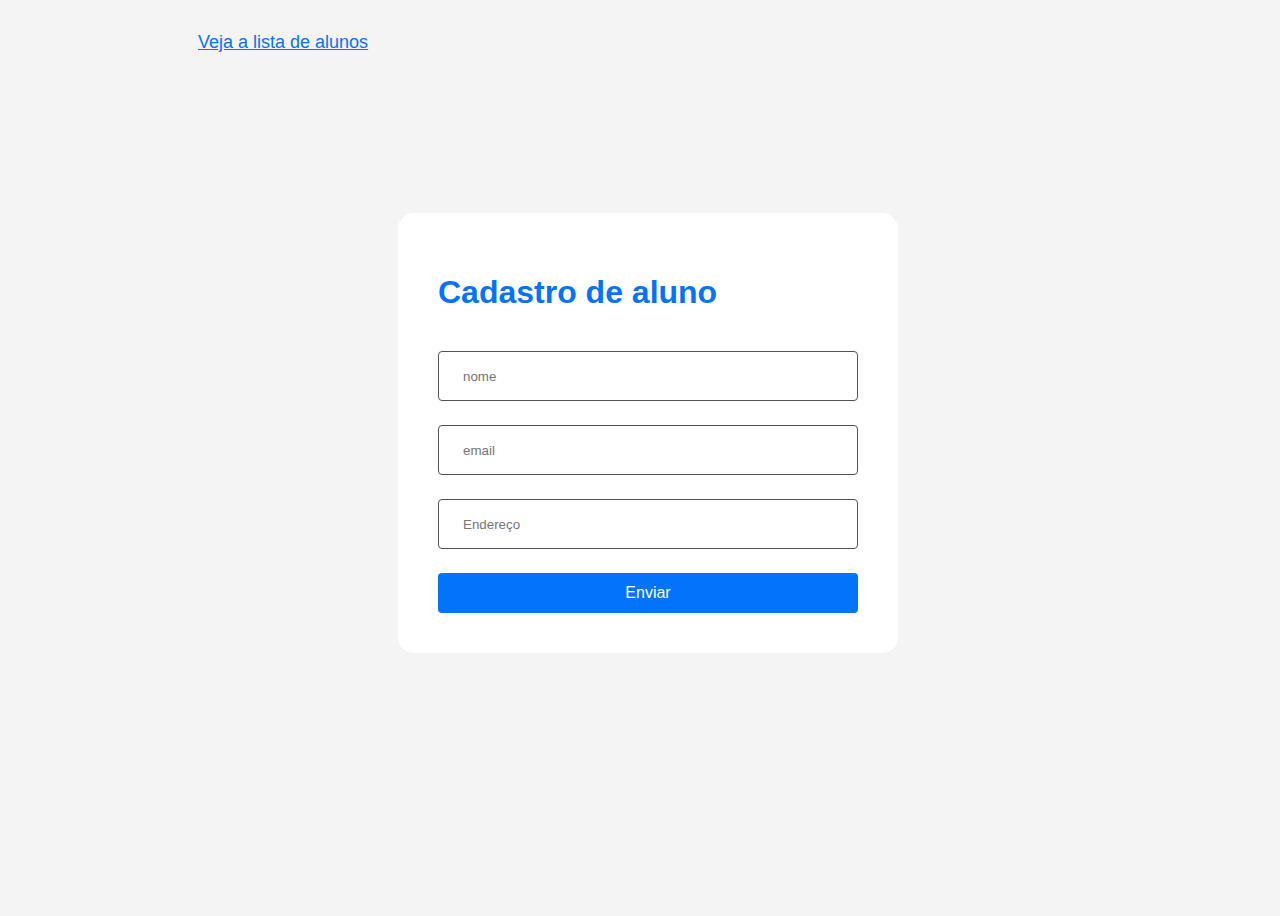
<file: templates/index.html>
<!DOCTYPE html>
<html lang="pt-br">
<head>
    <meta charset="UTF-8">
    <title>Cadastro</title>
    <link rel="stylesheet" href="../static/styles.css">
</head>
<body>

<div class="container">
    <a class="link" href="/list">Veja a lista de alunos</a>
    <br/>
    <br/>

    <form class="form" action="/signup" method="post">
        <h1 class="title">Cadastro de aluno</h1>
        <input class="input" name="name" type="text" placeholder="nome">
        <input class="input" name="email" type="email" placeholder="email">
        <input class="input" name="address" type="address" placeholder="Endereço">
        <button class="button" type="submit">Enviar</button>
    </form>
</div>
</body>
</html>
</file>
<file: static/styles.css>
* {
    box-sizing: border-box;
}

body {
    background: #f4f4f4;
    min-height: 100vh;
    width: 100vw;
}

.container {
    max-width: 900px;
    margin: 0 auto;
}

.container-table {
    background: #fff;
    padding: 24px;
    margin-top: 80px;
}

.form {
    display: flex;
    flex-direction: column;
    padding: 40px;
    background: #ffffff;
    border-radius: 16px;
    max-width: 500px;
    margin: 100px auto 0;
}

.title {
    font-family: Arial, sans-serif;
    margin-bottom: 40px;
    color: #0373fc;
}

.input {
    height: 40px;
    border: 1px solid #525252;
    border-radius: 4px;
    margin-bottom: 24px;
    padding: 24px;
}

.button {
    height: 40px;
    border-radius: 4px;
    background: #0373fc;
    border: none;
    border-radius: 4px;
    color: #fff;
    font-weight: 500;
    font-size: 16px;
}

.link {
    display: block;
    font-size: 18px;
    color: #0373fc;
    font-family: Arial, sans-serif;
    padding: 24px 0;
}

.fl-table {
    border-radius: 5px;
    font-weight: normal;
    border: none;
    border-collapse: collapse;
    width: 100%;
    max-width: 100%;
    white-space: nowrap;
    background-color: white;
}

.fl-table td, .fl-table th {
    text-align: left;
    padding: 8px;
    font-family: Arial, sans-serif;
}

.fl-table td {
    border-right: 1px solid #f8f8f8;
    font-size: 12px;
}

.fl-table thead th {
    color: #ffffff;
    background: #4FC3A1;
    font-size: 16px;
}


.fl-table thead th:nth-child(odd) {
    color: #ffffff;
    background: #324960;
}

.fl-table tr:nth-child(even) {
    background: #F8F8F8;
}

/* Responsive */

@media (max-width: 767px) {
    .fl-table {
        display: block;
        width: 100%;
    }
    .table-wrapper:before{
        content: "Scroll horizontally >";
        display: block;
        text-align: right;
        font-size: 11px;
        color: white;
        padding: 0 0 10px;
    }
    .fl-table thead, .fl-table tbody, .fl-table thead th {
        display: block;
    }
    .fl-table thead th:last-child{
        border-bottom: none;
    }
    .fl-table thead {
        float: left;
    }
    .fl-table tbody {
        width: auto;
        position: relative;
        overflow-x: auto;
    }
    .fl-table td, .fl-table th {
        padding: 20px .625em .625em .625em;
        height: 60px;
        vertical-align: middle;
        box-sizing: border-box;
        overflow-x: hidden;
        overflow-y: auto;
        width: 120px;
        font-size: 13px;
        text-overflow: ellipsis;
    }
    .fl-table thead th {
        text-align: left;
        border-bottom: 1px solid #f7f7f9;
    }
    .fl-table tbody tr {
        display: table-cell;
    }
    .fl-table tbody tr:nth-child(odd) {
        background: none;
    }
    .fl-table tr:nth-child(even) {
        background: transparent;
    }
    .fl-table tr td:nth-child(odd) {
        background: #F8F8F8;
        border-right: 1px solid #E6E4E4;
    }
    .fl-table tr td:nth-child(even) {
        border-right: 1px solid #E6E4E4;
    }
    .fl-table tbody td {
        display: block;
        text-align: center;
    }
}
</file>
